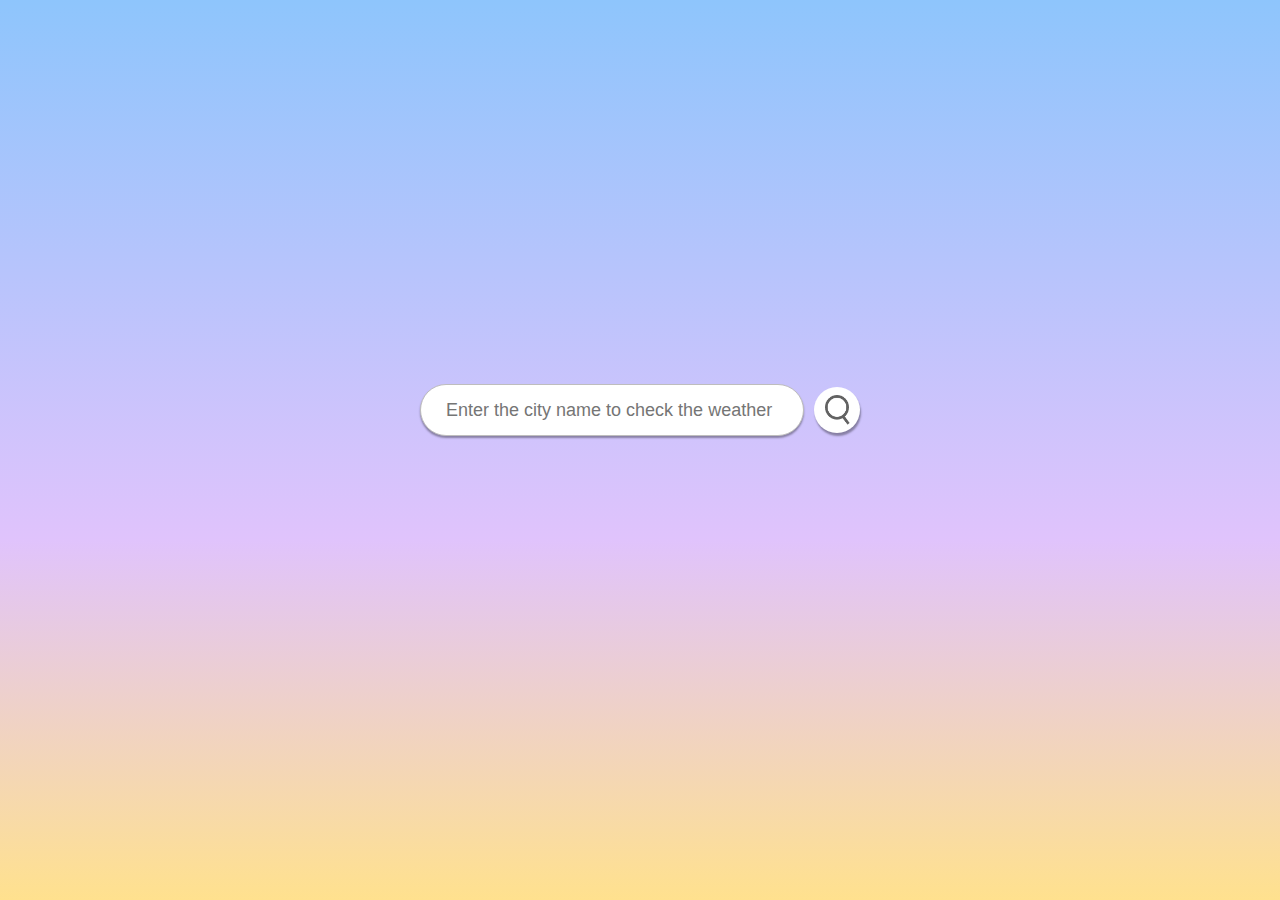
<file: index.html>
<!DOCTYPE html>
<html lang="en">
<head>
    <meta charset="UTF-8">
    <meta name="viewport" content="width=device-width, initial-scale=1.0">
    <title>Weather App</title>
    <link rel="stylesheet" href="home.css">
</head>
<body>
    <main class="main-container">
        <section class="section_one">
            <div class="top">
                <input type="text" id="search" placeholder="Enter the city name to check the weather" spellcheck="false">
                <button class="search_button"><img id="search_png" src="search.png" alt="search-png"></button>
            </div>
            <div class="error">
                <p>Invalid City Name!</p>
            </div>
        </section>
        <section class="section_two">
            <div class="weather">
                <img src="images/clouds.png" class="weather-icon">
            </div>
            <div class="degree-location">
                <h1 class="temp">22<sup>o</sup> C</h1>
                <h2 class="location">Mumbai</h2>
            </div>
            <aside class="sidebar-left">
                <div id="info1">
                    <img src="./humidity.png">
                    <br>
                    <br>
                    <p class="humidity">50%</p>
                    <p id="infop1">Humidity</p>
                </div>
            </aside>
            <aside class="sidebar-right">
                <div id="info2">
                    <img src="./wind.png">
                    <br>
                    <br>
                    <p class="wind">15 km/h</p>
                    <p id="infop2">Wind Speed</p>
                </div>
            </aside>
        </section>
    </main>
    
    <script src="home.js"></script>
</body>
</html>
</file>
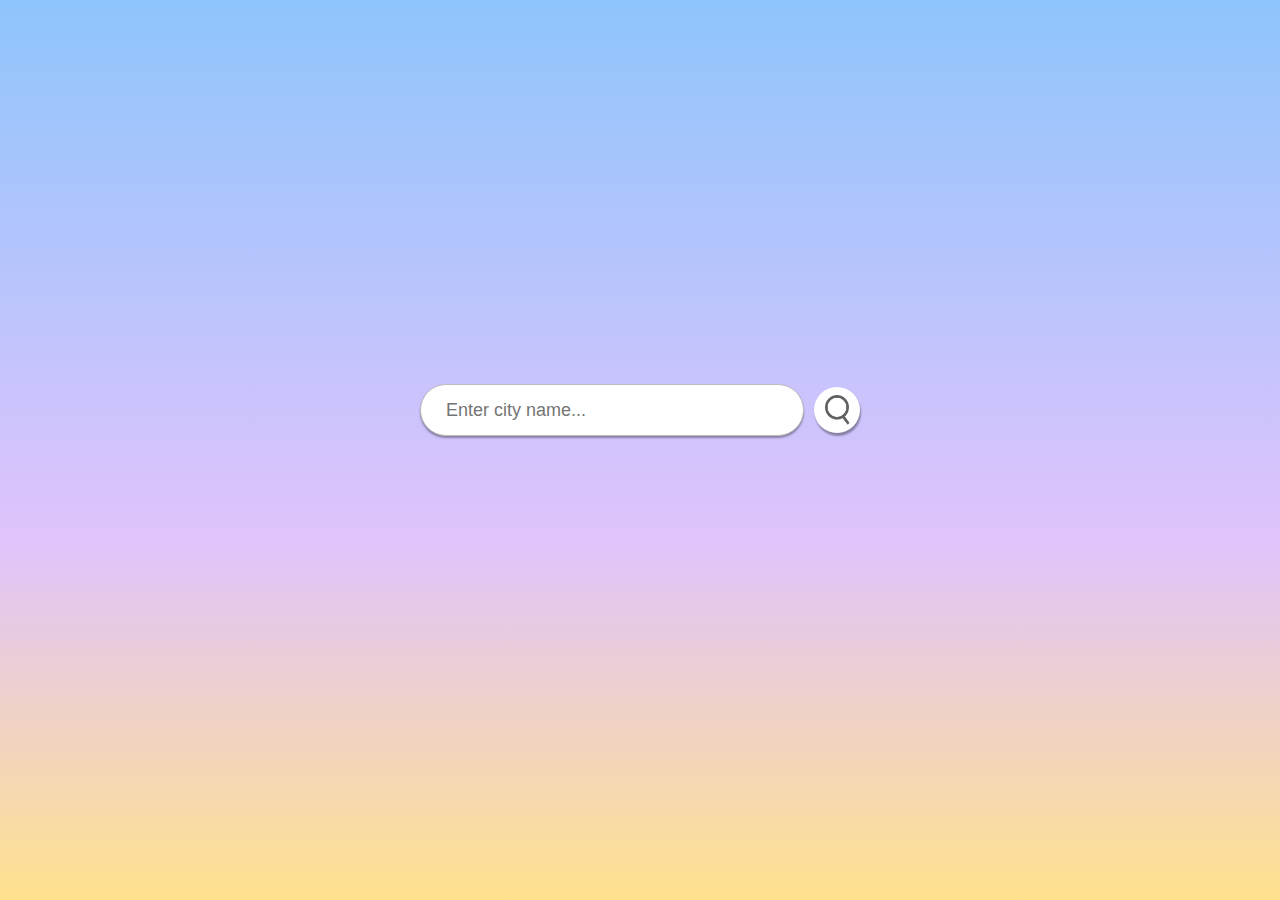
<file: home.html>
<!DOCTYPE html>
<html lang="en">
<head>
    <meta charset="UTF-8">
    <meta name="viewport" content="width=device-width, initial-scale=1.0">
    <title>Weather App</title>
    <link rel="stylesheet" href="home.css">
</head>
<body>
    <main class="main-container">
        <section class="section_one">
            <div class="top">
                <input type="text" id="search" placeholder="Enter city name..." spellcheck="false">
                <button class="search_button"><img id="search_png" src="search.png" alt="search-png"></button>
            </div>
            <div class="error">
                <p>Invalid City Name!</p>
            </div>
        </section>
        <section class="section_two">
            <div class="weather">
                <img src="images/clouds.png" class="weather-icon">
            </div>
            <div class="degree-location">
                <h1 class="temp">22<sup>o</sup> C</h1>
                <h2 class="location">Mumbai</h2>
            </div>
            <aside class="sidebar-left">
                <div id="info1">
                    <img src="./humidity.png">
                    <br>
                    <br>
                    <p class="humidity">50%</p>
                    <p id="infop1">Humidity</p>
                </div>
            </aside>
            <aside class="sidebar-right">
                <div id="info2">
                    <img src="./wind.png">
                    <br>
                    <br>
                    <p class="wind">15 km/h</p>
                    <p id="infop2">Wind Speed</p>
                </div>
            </aside>
        </section>
    </main>
    
    <script src="home.js"></script>
</body>
</html>
</file>
<file: home.css>
*{
    margin: 0;
    padding: 0;
    font-family:Arial, Helvetica, sans-serif;
    box-sizing: border-box;
}
body{
    background-color: #8EC5FC;
    background-image: linear-gradient(180deg, #8EC5FC 0%, #E0C3FC 60%, #ffe18e 100%);
    /* background-color: #E0C3FC;
    background-image: linear-gradient(180deg, #8ec5fc98 0%, #E0C3FC 100%); */
    display: grid;
    grid-template-columns: 1fr 1fr 1fr;
    grid-template-rows: 1fr;
    color: #fff;
}


/*    top     */
.main-container{
    grid-column-start: 2;
    grid-column-start: 3;
    grid-row-start: 1;
    grid-row-end: 2;
    display: flex;
    flex-flow: column;
    justify-content: center;
    align-items: center;
    width: 100vw;
    height: 100vh;
    gap: 20px;
    position: relative;
    bottom: 40px;
}
.sidebar-left{
    grid-column-start: 1;
    grid-column-start: 2;
    grid-row-start: 1;
    grid-row-end: 2;
    position: absolute;
    top: 0;
    left: 0;
    width: 25%;
    height: 100vh;
    display: flex;
    justify-content: end;
    align-items: center;
    /* background-color: #ffffff78; */
    color: #fff;
    font-size: 30pt;
    font-weight: 600;
    text-align: center;
}
.sidebar-right{
    grid-column-start: 3;
    grid-column-start: 4;
    grid-row-start: 1;
    grid-row-end: 2;
    position: absolute;
    top: 0;
    right: 0;
    width: 25%;
    height: 100vh;
    display: flex;
    justify-content: start;
    align-items: center;
    /* background-color: #ffffff3c; */
    color: #fff;
    font-size: 30pt;
    font-weight: 600;
    text-align: center;
}
.top{
    position: relative;
    display: flex;
    justify-content: center;
    gap: 10px;
    align-items: center;
    width: 30rem;
    height: 4rem;
}
#search{
    border-radius: 30px;
    border: 1px solid rgb(190, 189, 189);
    box-shadow: 0px 2px 2px #00000059;
    outline: 0;
    width: 24rem;
    height: 3.2rem;
    padding: 10px 25px;
    font-size: 18px;
    font-family:Arial, Helvetica, sans-serif;
}
.search_button{
    cursor:pointer;
    background-color: rgb(255, 255, 255);
    box-shadow: 1px 3px 2px #00000059;
    width: 46px;
    height: 46px;
    border: 0;
    border-radius: 50%;
    display: flex;
    justify-content: center;
    align-items: center;
}
.search_button:hover{
    background: rgb(229, 229, 229);
    border-radius: 50%;
}
#search_png{
    width: 25px;
    height: 30px;
}
.error{
    text-align: left;
    position: relative;
    top: 10px;
    left: 9rem;
    font-size: 14px;
    font-weight: 600;
    color: red;
    display: none;
}

/*    buttom     */
.section_two{
    color: #fff;
    text-align: center;
    display: none;
}
.temp{
    font-size: 50pt;
}
.location{
    font-size: 30pt;
}
.info{
    display: grid;
    grid-template-columns: 1fr 1fr;
    grid-template-rows: 1fr;
    justify-content: center;
    align-items:center;
}
#infop1,#infop2{
    font-size: 20pt;
    font-weight: 600;
}


/*      MEDIA QUERY     */

/* For tablets (between 600px and 768px) */
@media (min-width: 600px) and (max-width: 768px) {
    .sidebar-right{
        font-size: 25px;
    }
    .sidebar-left{
        font-size: 25px;
    }
    #infop1,#infop2{
        font-size: 10pt;
    }
    #info2{
        position: relative;
        left: -25px;
    }
    #info2>img{
        width: 60px;
        height: 60px;
    }
    #info1{
        position: relative;
        left: -25px;
    }
    #info1>img{
        width: 50px;
        height: 50px;
    }
    #search{
        width: 15rem;
        height: 2.1rem;
    }
    .search_button{
        width: 30px;
        height: 30px;
    }
    #search_png{
        width: 16px;
        height: 18px;
    }
    .weather>img{
        width: 160px;
        height: 160px;
        position: relative;
        left: -10px;
    }
    .temp{
        font-size: 50pt;
        position: relative;
        left: -10px;
    }
    .location{
        font-size: 30pt;
        position: relative;
        left: -10px;
    }
    .error {
        left: 5%;
    }
}

/* For mobile phones (less than 600px) */
@media screen and (max-width: 600px) {
    .sidebar-right{
        font-size: 15px;
        align-content: end;
        flex-wrap: wrap;
        width: 45%;
    }
    .sidebar-left{
        font-size: 15px;
        align-content: end;
        flex-wrap: wrap;
        width: 45%;
    }
    #infop1,#infop2{
        font-size: 5pt;
    }
    #info2{
        /* position: relative;
        left: -25px; */
    }
    #info2>img{
        width: 30px;
        height: 30px;
    }
    #info1{
        /* position: relative;
        left: -25px; */
    }
    #info1>img{
        width: 30px;
        height: 30px;
    }
    #search{
        width: 10rem;
        height: 1.5rem;
        font-size: 12px;
    }
    .search_button{
        width: 20px;
        height: 20px;
    }
    #search_png{
        width: 10px;
        height: 11px;
    }
    .weather>img{
        width: 130px;
        height: 130px;
    }
    .temp{
        font-size: 50pt;
    }
    .location{
        font-size: 30pt;
    }
    .error {
        left: 5%;
    }
}
</file>
